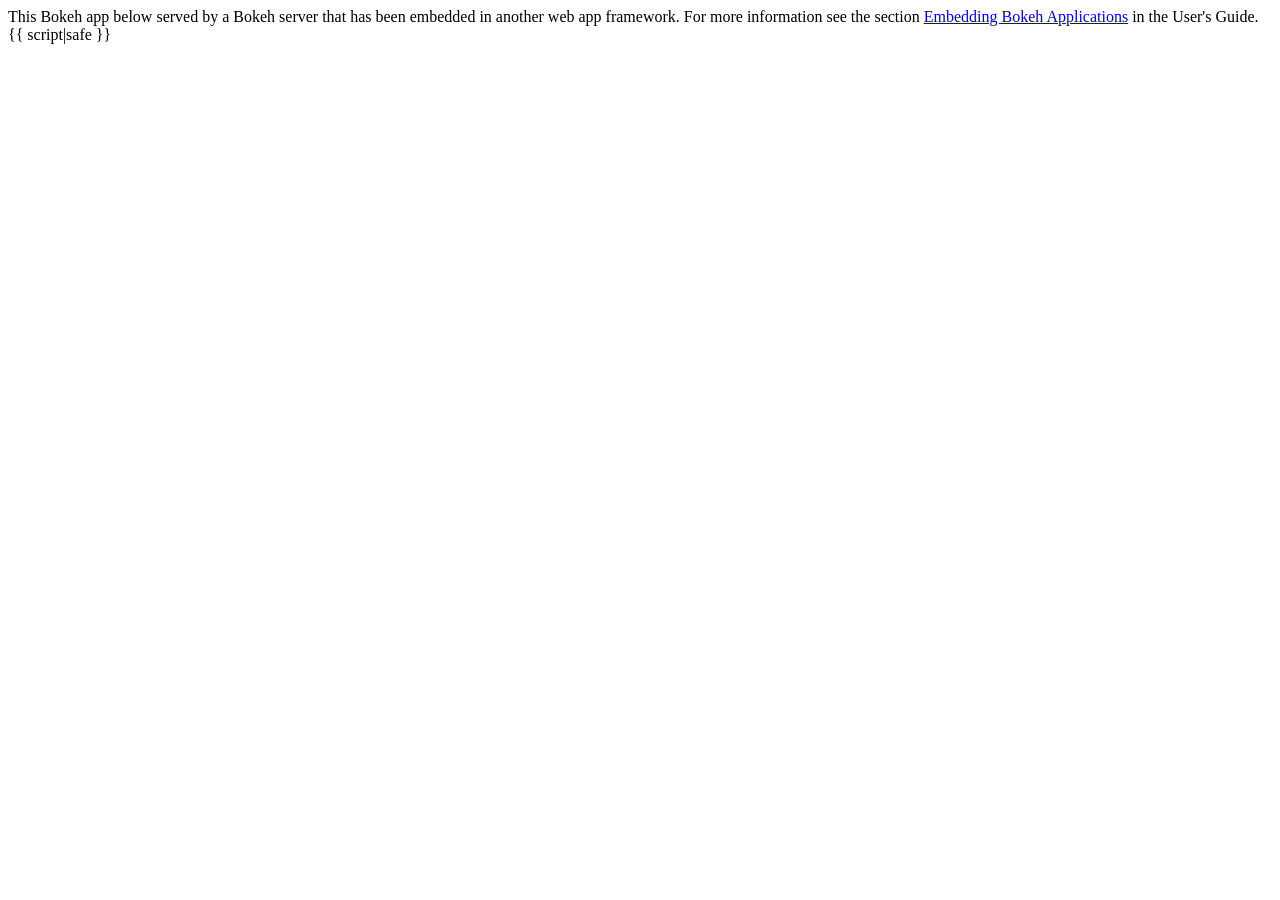
<file: templates/embed.html>
<!doctype html>

<html lang="en">
<head>
  <meta charset="utf-8">
  <title>Embedding a Bokeh Server With </title>
</head>

<body>
  <div>
    This Bokeh app below served by a Bokeh server that has been embedded
    in another web app framework. For more information see the section
    <a  target="_blank" href="https://docs.bokeh.org/en/latest/docs/user_guide/embed.html#bokeh-applications">Embedding Bokeh Applications</a>
    in the User's Guide.
  </div>
  {{ script|safe }}
</body>
</html>
</file>
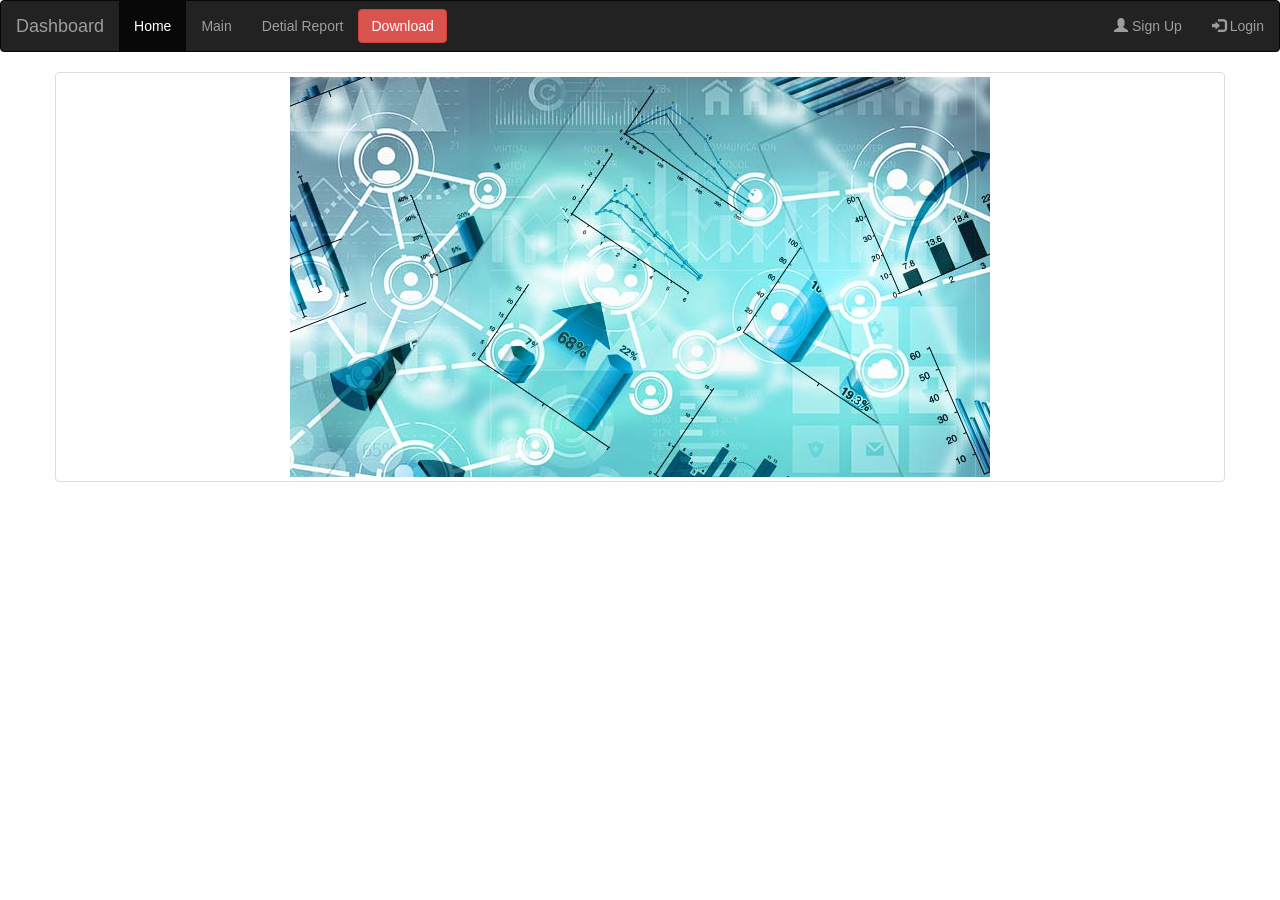
<file: templates/home.html>
<!DOCTYPE html>
<html lang="en">
<head>
  <title>Bokeh Dashboard</title>
  <meta charset="utf-8">
  <meta name="viewport" content="width=device-width, initial-scale=1">
  <link rel="stylesheet" href="https://maxcdn.bootstrapcdn.com/bootstrap/3.4.1/css/bootstrap.min.css">
  <!-- Add icon library -->
<link rel="stylesheet" href="https://cdnjs.cloudflare.com/ajax/libs/font-awesome/4.7.0/css/font-awesome.min.css">
  <script src="https://ajax.googleapis.com/ajax/libs/jquery/3.5.1/jquery.min.js"></script>
  <script src="https://maxcdn.bootstrapcdn.com/bootstrap/3.4.1/js/bootstrap.min.js"></script>
</head>
<body>

<nav class="navbar navbar-inverse bg-blue">
  <div class="container-fluid">
    <div class="navbar-header">
      <a class="navbar-brand" href="#">Dashboard</a>
    </div>
    <ul class="nav navbar-nav">
      <li class="active"><a href="home.html">Home</a></li>
      <!-- <li class="dropdown"><a class="dropdown-toggle" data-toggle="dropdown" href="#">Page 1 <span class="caret"></span></a>
        <ul class="dropdown-menu">
          <li><a href="#">Page 1-1</a></li>
          <li><a href="#">Page 1-2</a></li>
          <li><a href="#">Page 1-3</a></li>
        </ul>
      </li> -->
      <li><a href="index.html">Main</a></li>
      <li><a href="#">Detial Report</a></li>
      <li><!-- Auto width -->
        <!-- <button class="btn"><i class="fa fa-download"></i> Download</button></li> -->
    </ul>
    <button class="btn btn-danger navbar-btn">Download</button>
    <ul class="nav navbar-nav navbar-right">
      <li><a href="#"><span class="glyphicon glyphicon-user"></span> Sign Up</a></li>
      <li><a href="#"><span class="glyphicon glyphicon-log-in"></span> Login</a></li>
    </ul>
  </div>
</nav>
  
<!-- <div class="container">
  <h3>Right Aligned Navbar</h3>
  <p>The .navbar-right class is used to right-align navigation bar buttons.</p>
</div> -->

<div class = "container">
  <div class ="row">
    <div class = "col-md-12 thumbnail">
      <img src="analytics.jpg" class ="img-responsive">
      
    </div>
   

    
  </div>

</div>
</body>
</html>
</file>
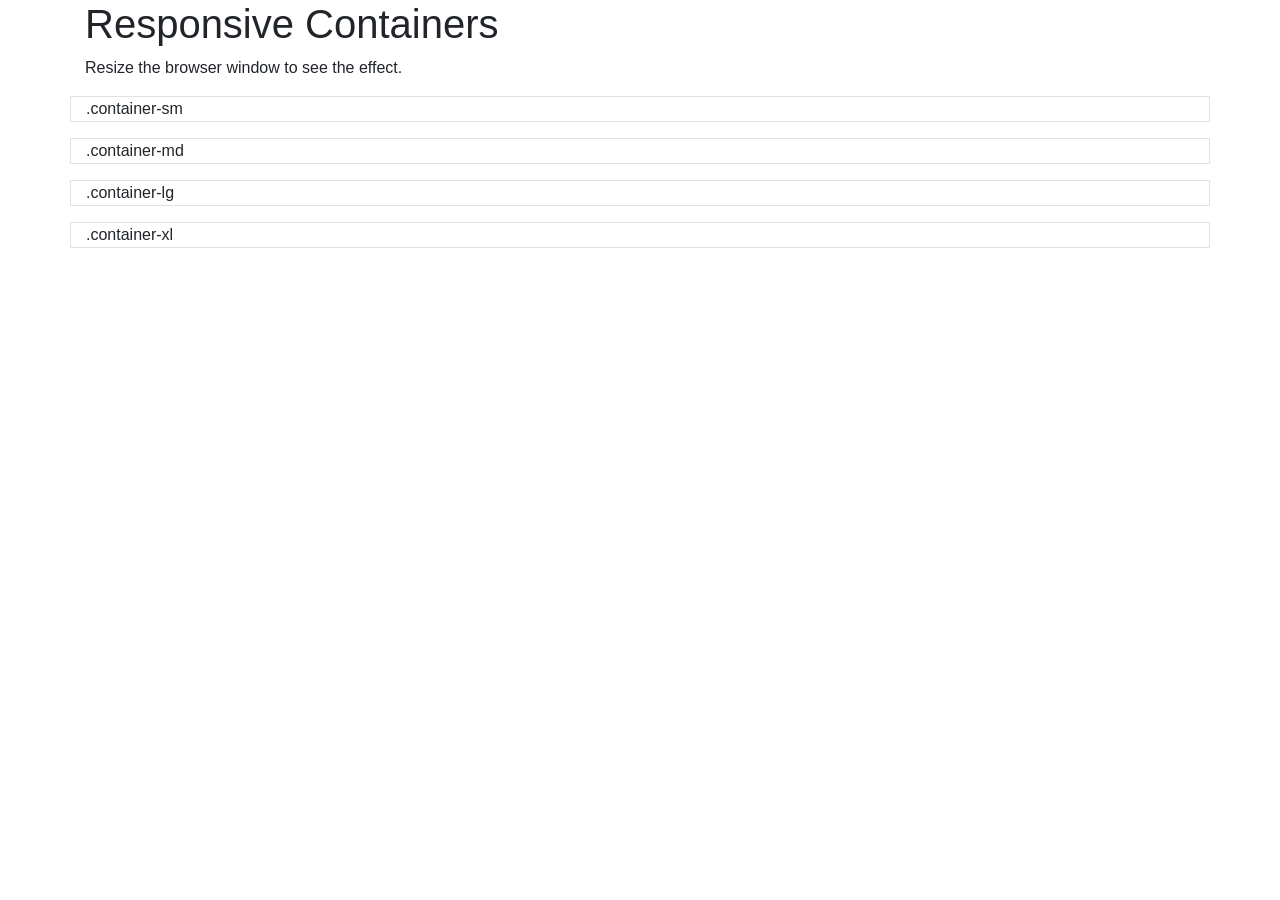
<file: templates/new.html>
<!DOCTYPE html>
<html lang="en">
<head>
  <title>Bootstrap Example</title>
  <meta charset="utf-8">
  <meta name="viewport" content="width=device-width, initial-scale=1">
  <link rel="stylesheet" href="https://maxcdn.bootstrapcdn.com/bootstrap/4.5.0/css/bootstrap.min.css">
  <script src="https://ajax.googleapis.com/ajax/libs/jquery/3.5.1/jquery.min.js"></script>
  <script src="https://cdnjs.cloudflare.com/ajax/libs/popper.js/1.14.7/umd/popper.min.js"></script>
  <script src="https://maxcdn.bootstrapcdn.com/bootstrap/4.5.0/js/bootstrap.min.js"></script>
</head>
<body>
  
<div class="container">
  <h1>Responsive Containers</h1>
  <p>Resize the browser window to see the effect.</p>
</div>

<div class="container-sm border">.container-sm</div>
<div class="container-md mt-3 border">.container-md</div>
<div class="container-lg mt-3 border">.container-lg</div>
<div class="container-xl mt-3 border">.container-xl</div>

</body>
</file>
